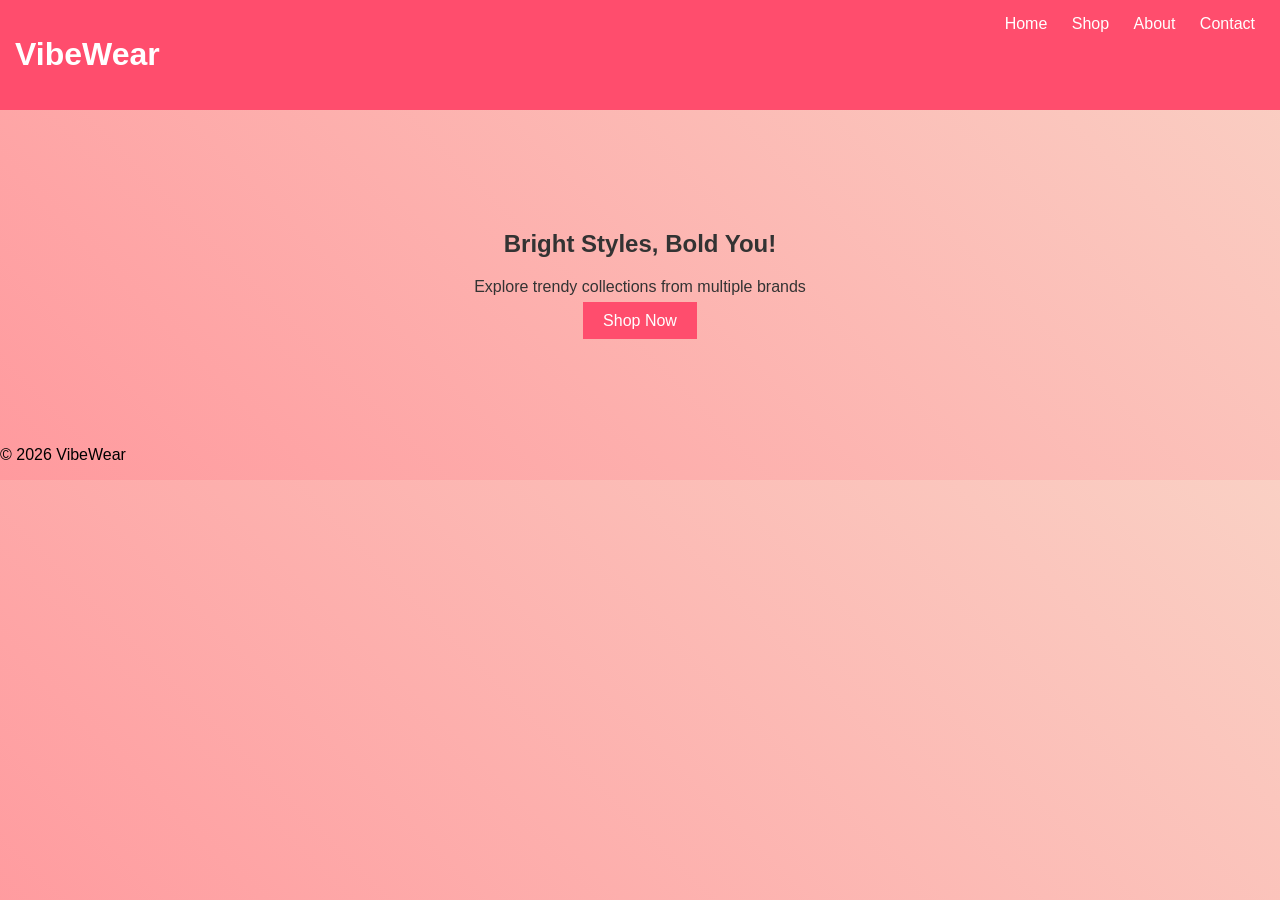
<file: index.html>
<!DOCTYPE html>
<html lang="en">
<head>
  <meta charset="UTF-8">
  <title>VibeWear - Home</title>
  <link rel="stylesheet" href="style.css">
</head>
<body>
<header>
  <h1>VibeWear</h1>
  <nav>
    <a href="index.html">Home</a>
    <a href="shop.html">Shop</a>
    <a href="about.html">About</a>
    <a href="contact.html">Contact</a>
  </nav>
</header>
<section class="hero">
  <h2>Bright Styles, Bold You!</h2>
  <p>Explore trendy collections from multiple brands</p>
  <a href="shop.html" class="btn">Shop Now</a>
</section>

<footer>
  <p>© 2026 VibeWear</p>
</footer>
</body>
</html>
</file>
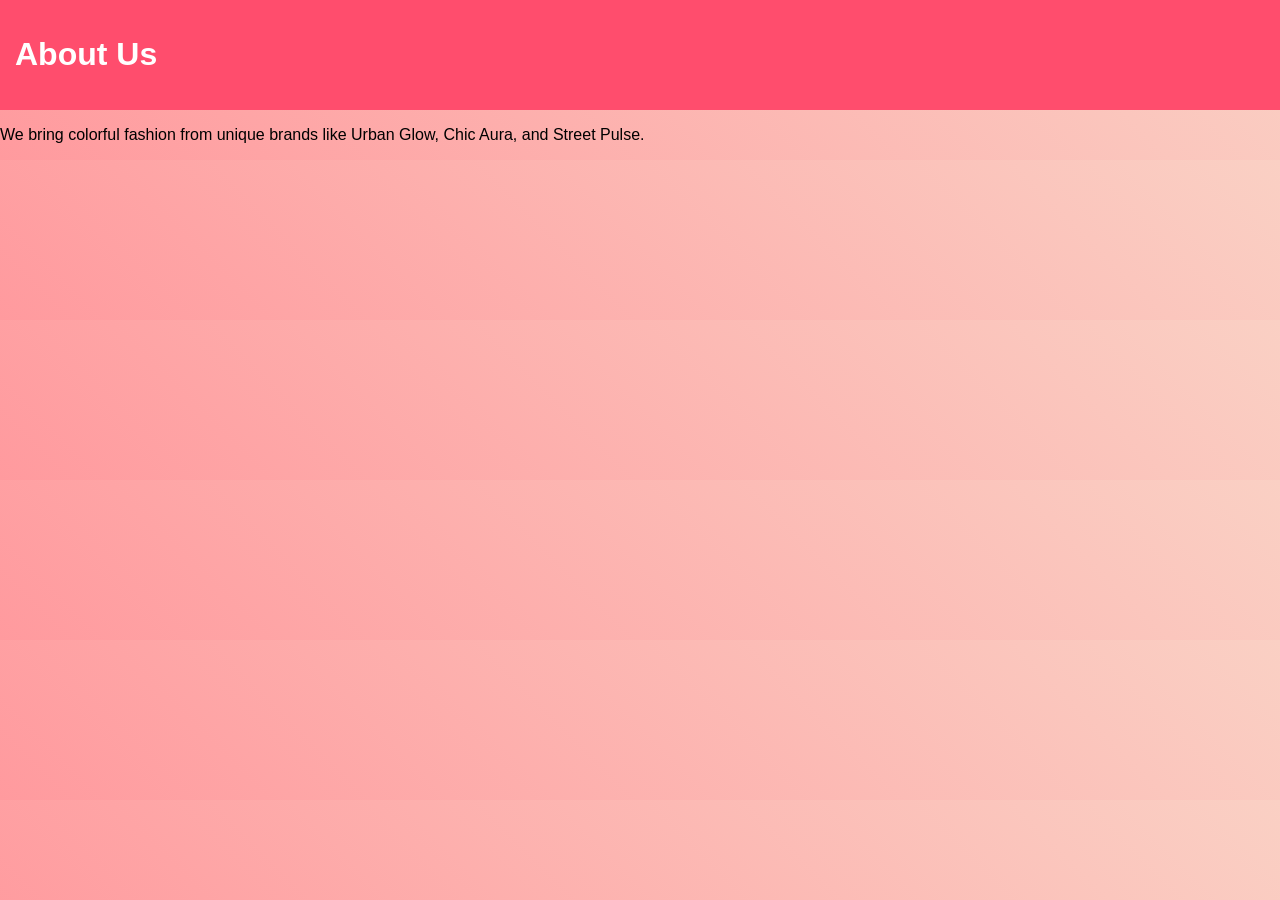
<file: about.html>
<!DOCTYPE html>
<html>
<head>
  <title>About</title>
  <link rel="stylesheet" href="style.css">
</head>
<body>
<header><h1>About Us</h1></header>
<p class="content">We bring colorful fashion from unique brands like Urban Glow, Chic Aura, and Street Pulse.</p>
</body>
</html>
</file>
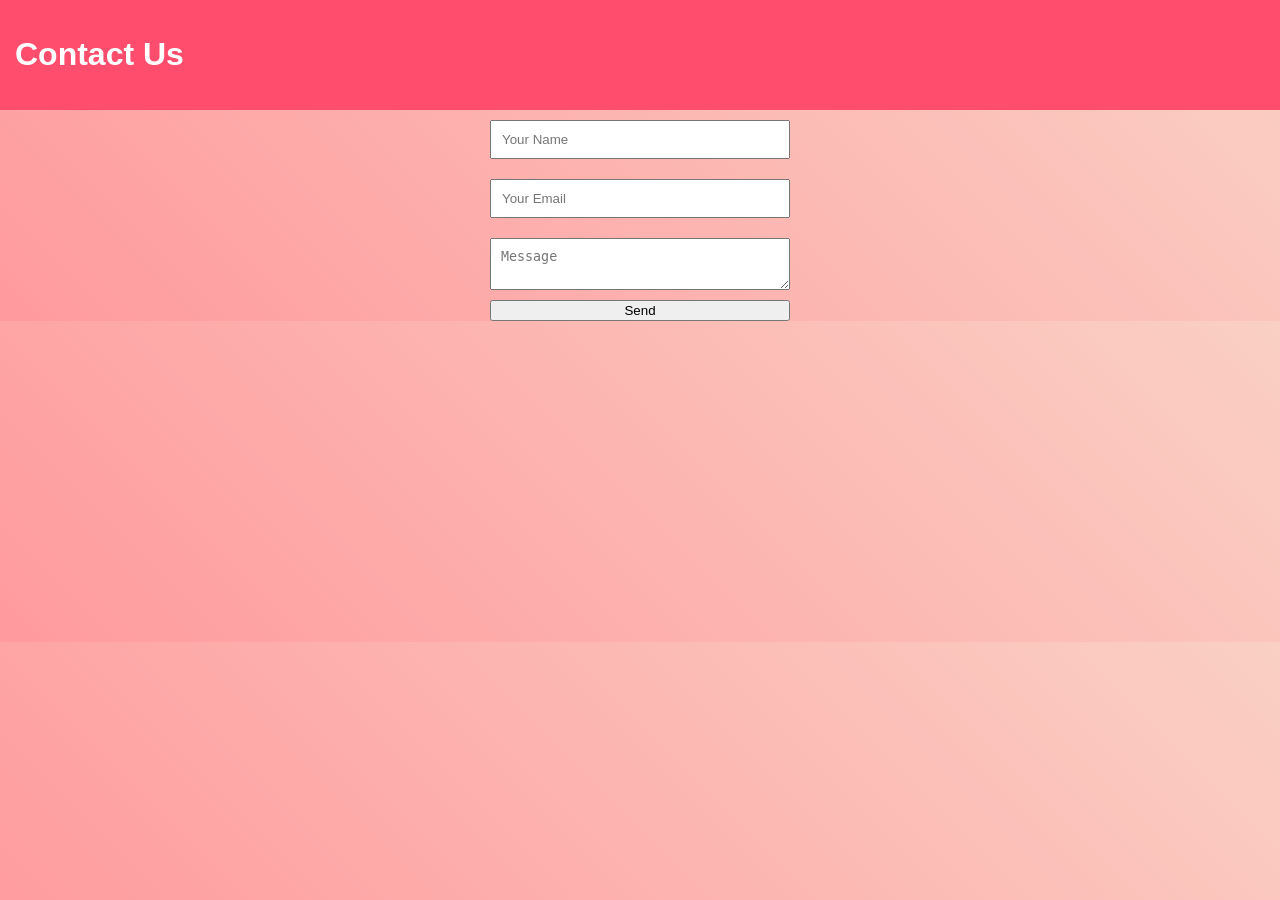
<file: contact.html>
<!DOCTYPE html>
<html>
<head>
  <title>Contact</title>
  <link rel="stylesheet" href="style.css">
</head>
<body>
<header><h1>Contact Us</h1></header>
<form class="form">
  <input type="text" placeholder="Your Name" required>
  <input type="email" placeholder="Your Email" required>
  <textarea placeholder="Message"></textarea>
  <button type="submit">Send</button>
</form>
</body>
</html>
</file>
<file: style.css>
body {
  font-family: Arial;
  margin: 0;
  background: linear-gradient(45deg, #ff9a9e, #fad0c4);
}

header {
  background: #ff4d6d;
  color: white;
  padding: 15px;
  display: flex;
  justify-content: space-between;
}

nav a {
  color: white;
  margin: 10px;
  text-decoration: none;
}

.hero {
  text-align: center;
  padding: 100px;
  color: #333;
}

.btn {
  background: #ff4d6d;
  color: white;
  padding: 10px 20px;
  text-decoration: none;
}

.products {
  display: flex;
  justify-content: center;
  gap: 20px;
}

.card {
  background: white;
  padding: 15px;
  border-radius: 10px;
  text-align: center;
}

.form {
  display: flex;
  flex-direction: column;
  width: 300px;
  margin: auto;
}

.form input, .form textarea {
  margin: 10px 0;
  padding: 10px;
}
</file>
